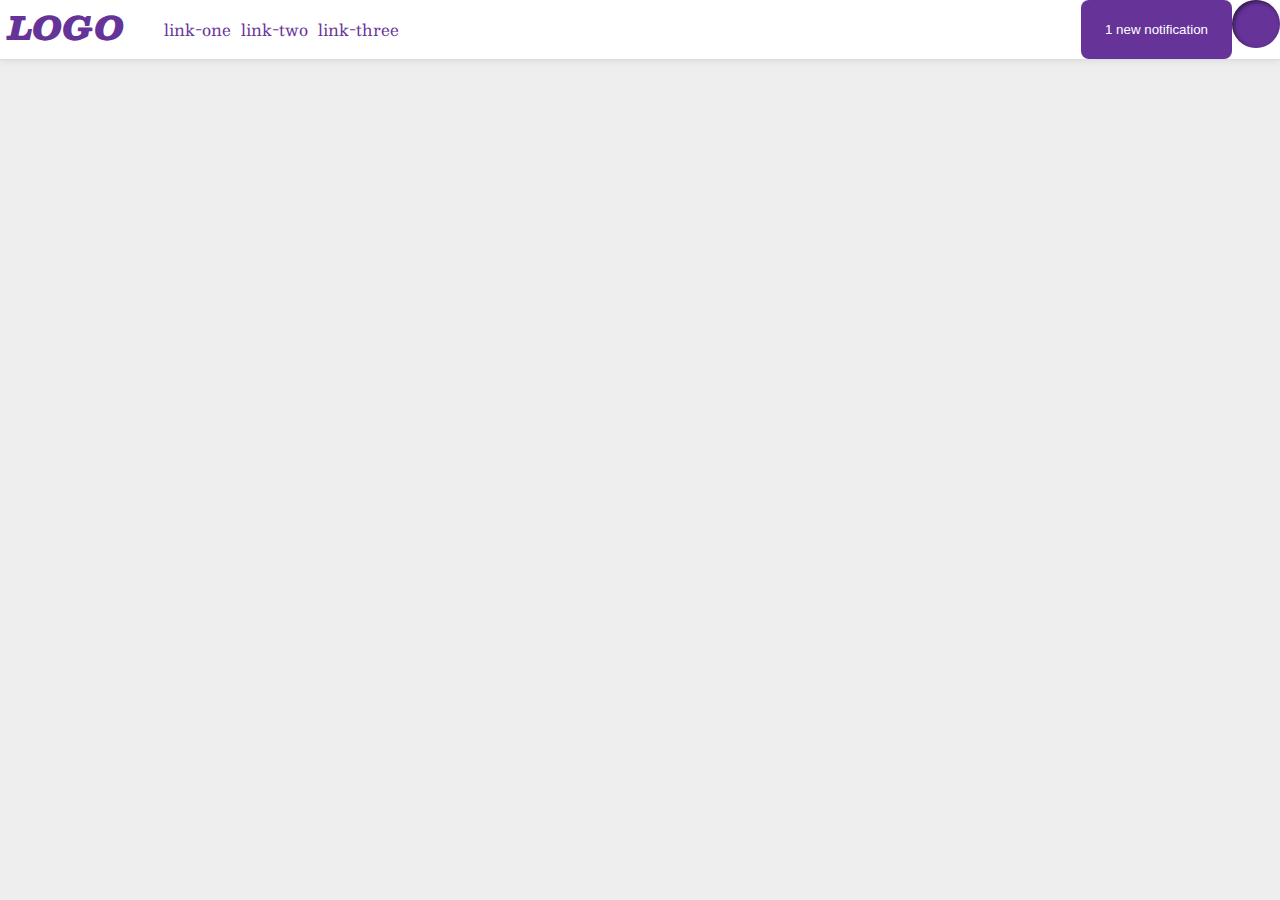
<file: flex/03-flex-header-2/index.html>
<!DOCTYPE html>
<html lang="en">
  <head>
    <meta charset="UTF-8">
    <meta http-equiv="X-UA-Compatible" content="IE=edge">
    <meta name="viewport" content="width=device-width, initial-scale=1.0">
    <title>Flex Header 2</title>
    <link rel="stylesheet" href="style.css">
  </head>
  <body>
    <div class="header">
      <div class="left-side">
        <div class="logo">
          LOGO
        </div>
        <ul class="links">
          <li><a href="google.com">link-one</a></li>
          <li><a href="google.com">link-two</a></li>
          <li><a href="google.com">link-three</a></li>
        </ul>
      </div>
      <div class="right-side">
        <button class="notifications">
          1 new notification
        </button>
        <div class="profile-image"></div>
      </div>
    </div>
  </body>
</html>
</file>
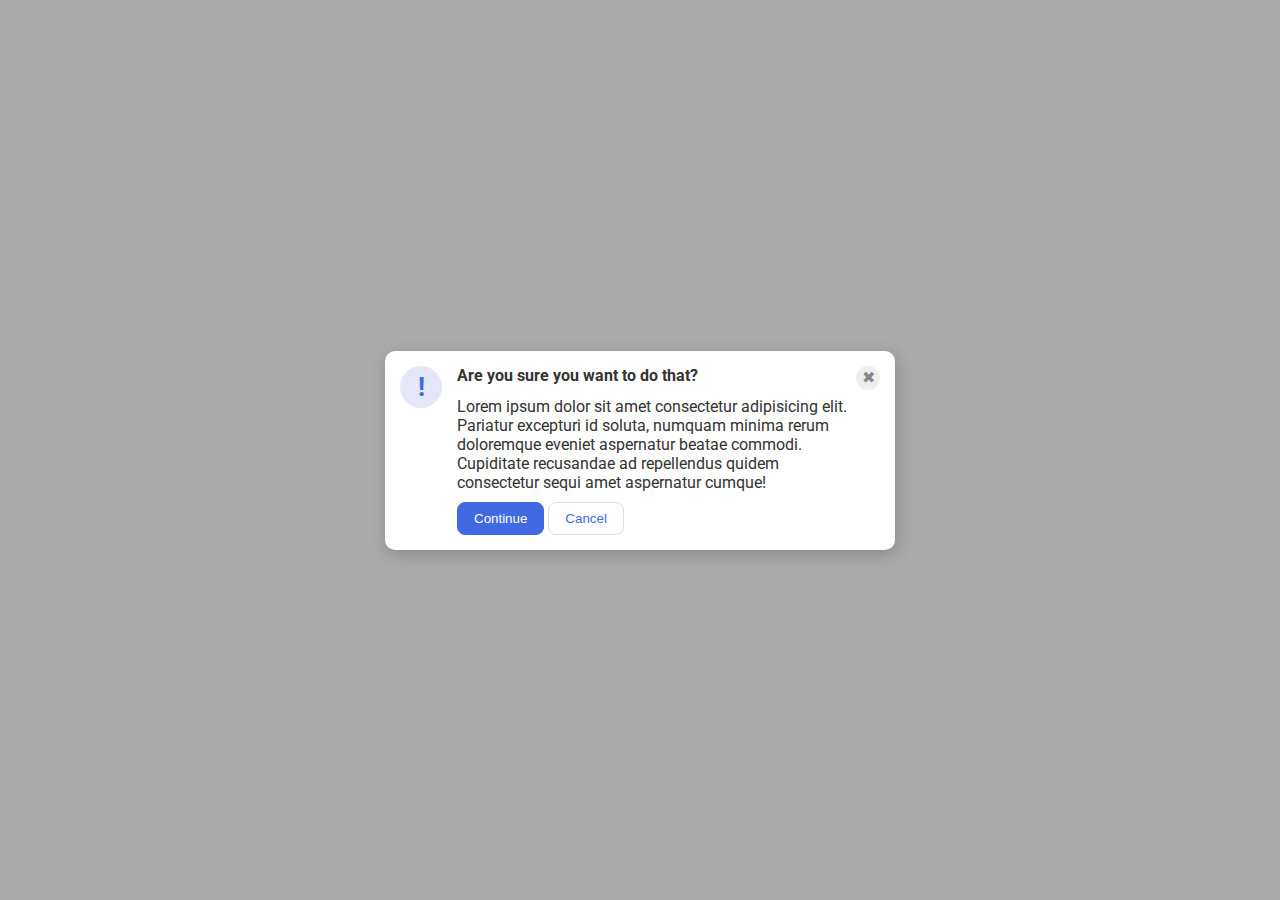
<file: flex/05-flex-modal/index.html>
<!DOCTYPE html>
<html lang="en">
  <head>
    <meta charset="UTF-8">
    <meta http-equiv="X-UA-Compatible" content="IE=edge">
    <meta name="viewport" content="width=device-width, initial-scale=1.0">
    <link rel="stylesheet" href="style.css">
    <title>Modal</title>
  </head>
  <body>
    <div class="modal">
      <div class="icon">!</div>
      <div class="middle-section">
        <div class="header">Are you sure you want to do that?</div>
        <div class="text">Lorem ipsum dolor sit amet consectetur adipisicing elit. Pariatur excepturi id soluta, numquam minima rerum doloremque eveniet aspernatur beatae commodi. Cupiditate recusandae ad repellendus quidem consectetur sequi amet aspernatur cumque!</div>
        <button class="continue">Continue</button>
        <button class="cancel">Cancel</button>
      </div>
      <div class="close-button">✖</div>
    </div>
  </body>
</html>
</file>
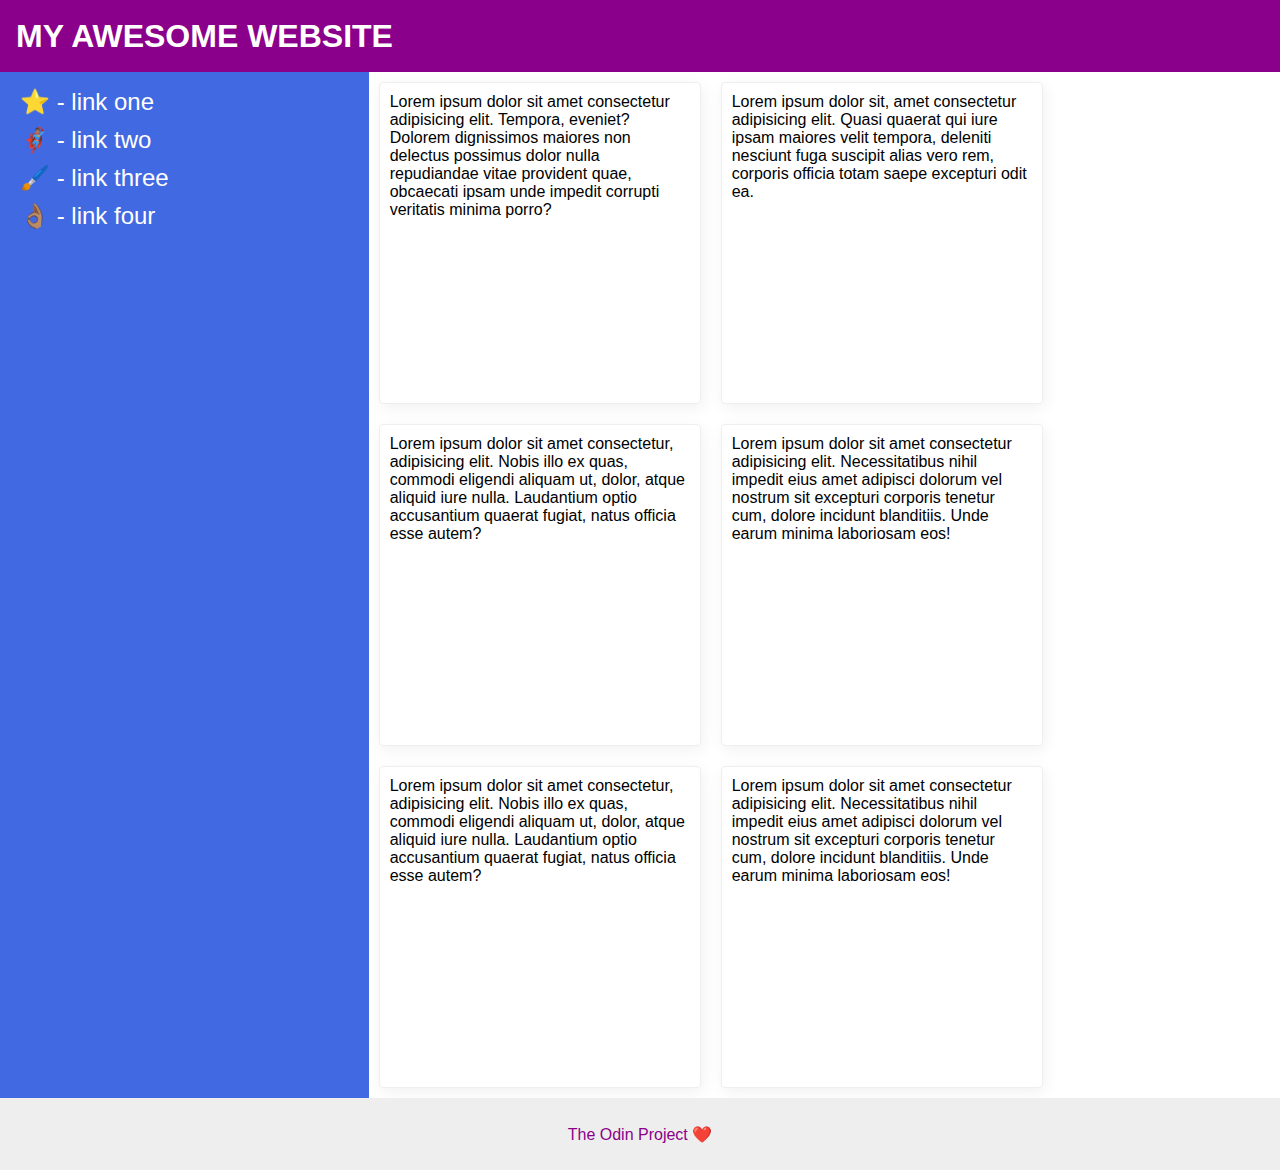
<file: flex/07-flex-layout-2/index.html>
<!DOCTYPE html>
<html lang="en">
  <head>
    <meta charset="UTF-8">
    <meta http-equiv="X-UA-Compatible" content="IE=edge">
    <meta name="viewport" content="width=device-width, initial-scale=1.0">
    <title>The Holy Grail</title>
    <link rel="stylesheet" href="style.css">
  </head>
  <body>
    <div class="header">
      <label> MY AWESOME WEBSITE </label>
    </div>
    
    <div class="page">
      <div class="sidebar">
        <ul>
          <li><a href="#">⭐ - link one</a></li>
          <li><a href="#">🦸🏽‍♂️ - link two</a></li>
          <li><a href="#">🖌️ - link three</a></li>
          <li><a href="#">👌🏽 - link four</a></li>
        </ul>
      </div>
      
      <div class="content">
        <div class="card">Lorem ipsum dolor sit amet consectetur adipisicing elit. Tempora, eveniet? Dolorem dignissimos maiores non delectus possimus dolor nulla repudiandae vitae provident quae, obcaecati ipsam unde impedit corrupti veritatis minima porro?</div>
        <div class="card">Lorem ipsum dolor sit, amet consectetur adipisicing elit. Quasi quaerat qui iure ipsam maiores velit tempora, deleniti nesciunt fuga suscipit alias vero rem, corporis officia totam saepe excepturi odit ea.</div>
        <div class="card">Lorem ipsum dolor sit amet consectetur, adipisicing elit. Nobis illo ex quas, commodi eligendi aliquam ut, dolor, atque aliquid iure nulla. Laudantium optio accusantium quaerat fugiat, natus officia esse autem?</div>
        <div class="card">Lorem ipsum dolor sit amet consectetur adipisicing elit. Necessitatibus nihil impedit eius amet adipisci dolorum vel nostrum sit excepturi corporis tenetur cum, dolore incidunt blanditiis. Unde earum minima laboriosam eos!</div>
        <div class="card">Lorem ipsum dolor sit amet consectetur, adipisicing elit. Nobis illo ex quas, commodi eligendi aliquam ut, dolor, atque aliquid iure nulla. Laudantium optio accusantium quaerat fugiat, natus officia esse autem?</div>
        <div class="card">Lorem ipsum dolor sit amet consectetur adipisicing elit. Necessitatibus nihil impedit eius amet adipisci dolorum vel nostrum sit excepturi corporis tenetur cum, dolore incidunt blanditiis. Unde earum minima laboriosam eos!</div>
      
      </div>
    </div>
    <div class="footer">
      <label for="made with love">The Odin Project ❤️</label>
    </div>
  </body>
</html>
</file>
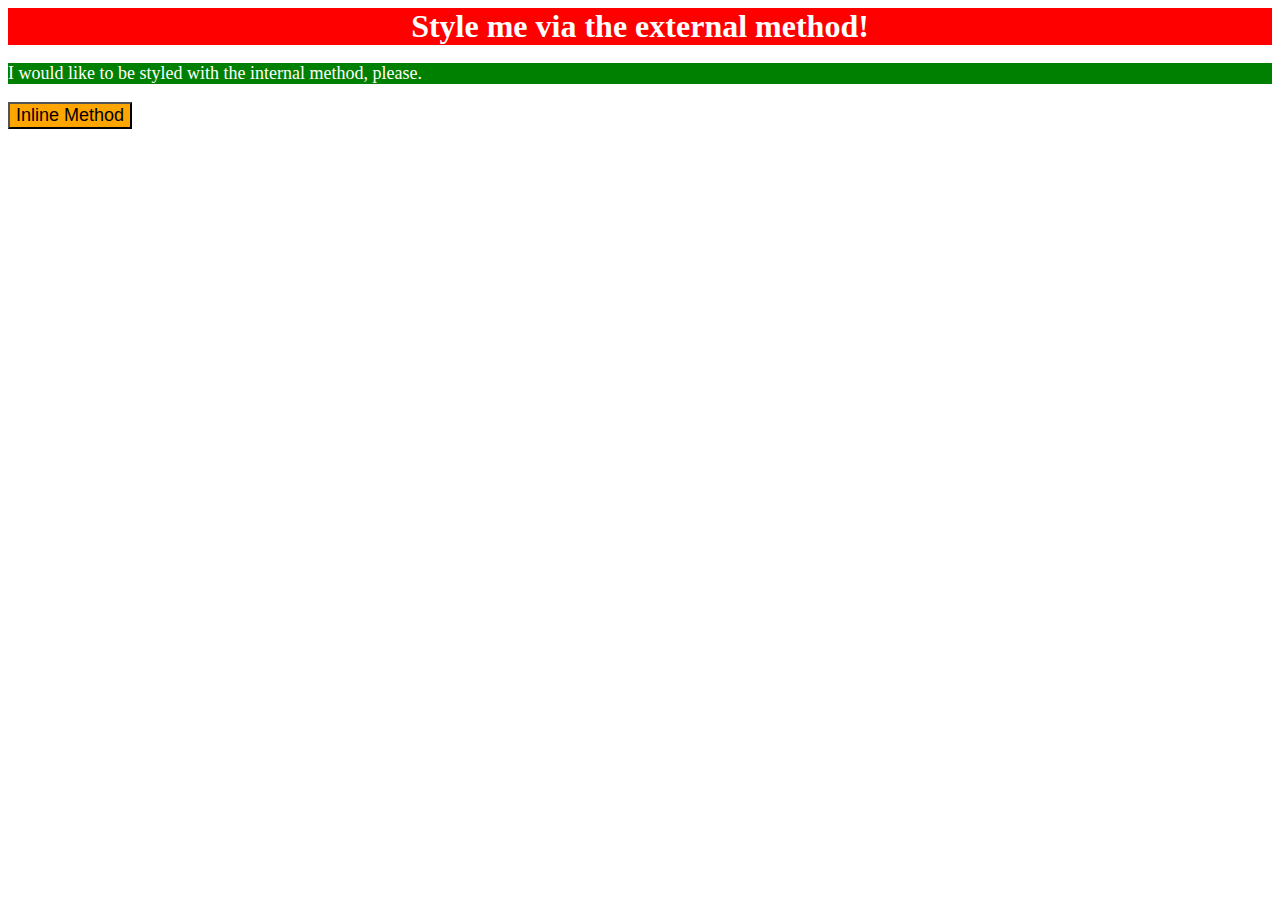
<file: foundations/01-css-methods/index.html>
<!DOCTYPE html>
<html lang="en">
  <head>
    <meta charset="UTF-8">
    <meta http-equiv="X-UA-Compatible" content="IE=edge">
    <meta name="viewport" content="width=device-width, initial-scale=1.0">
    <title>Methods for Adding CSS</title>
    <link rel="stylesheet" href="styles.css">
    <style>
      p {
        background-color: green;
        color: white;
        font-size: 18px;
      }
      
    </style>
  </head>
  <body>
    <div>Style me via the external method!</div>
    <p>I would like to be styled with the internal method, please.</p>
    <button style="background-color: orange;font-size: 18px;">Inline Method</button>
  </body>
</html>
</file>
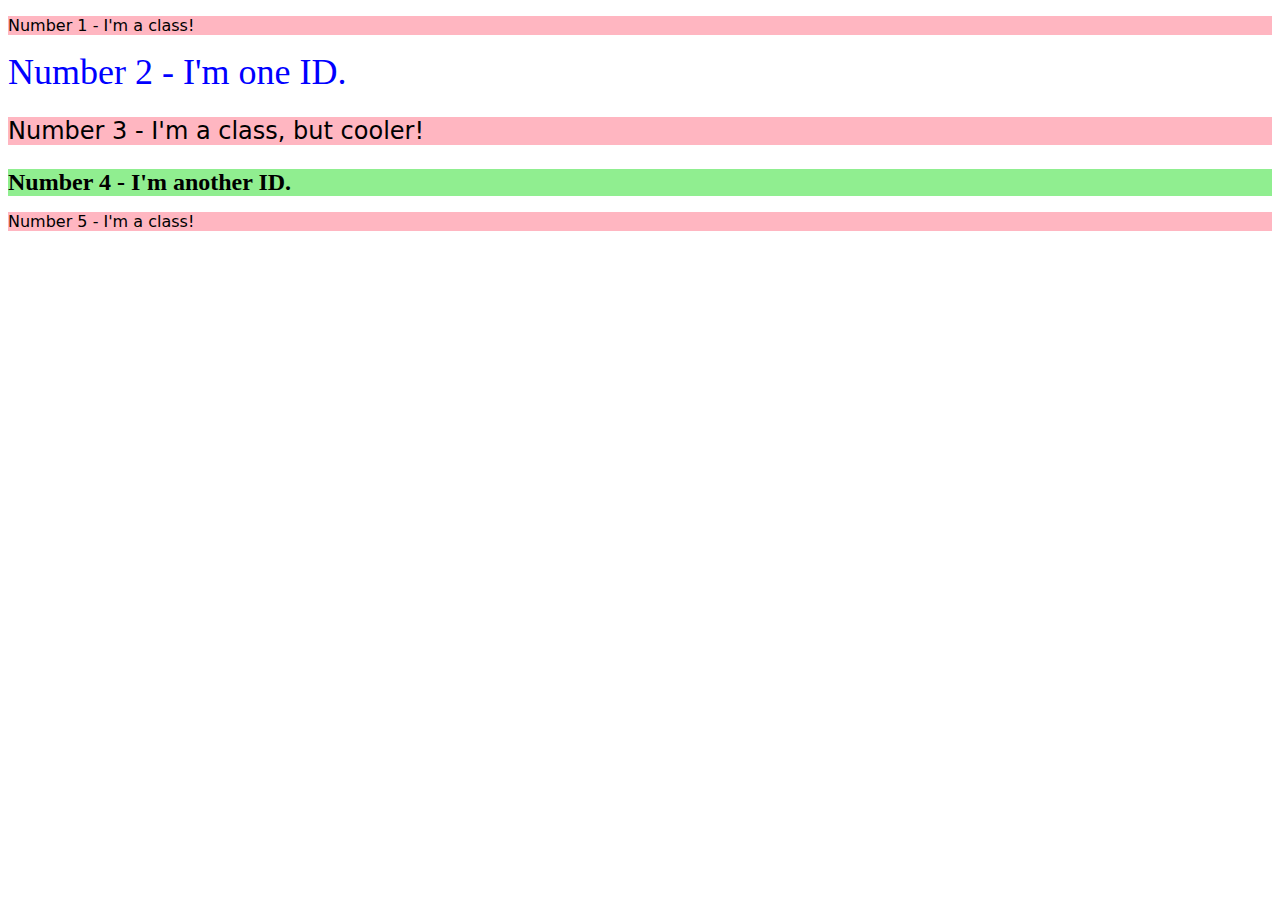
<file: foundations/02-class-id-selectors/index.html>
<!DOCTYPE html>
<html lang="en">
  <head>
    <meta charset="UTF-8">
    <meta http-equiv="X-UA-Compatible" content="IE=edge">
    <meta name="viewport" content="width=device-width, initial-scale=1.0">
    <title>Class and ID Selectors</title>
    <link rel="stylesheet" href="style.css">
  </head>
  <body>
    <p class="odd-number">Number 1 - I'm a class!</p>
    <div id="num-two">Number 2 - I'm one ID.</div>
    <p class="odd-number" id="num-three">Number 3 - I'm a class, but cooler!</p>
    <div id="num-four">Number 4 - I'm another ID.</div>
    <p class="odd-number">Number 5 - I'm a class!</p>
  </body>
</html>
</file>
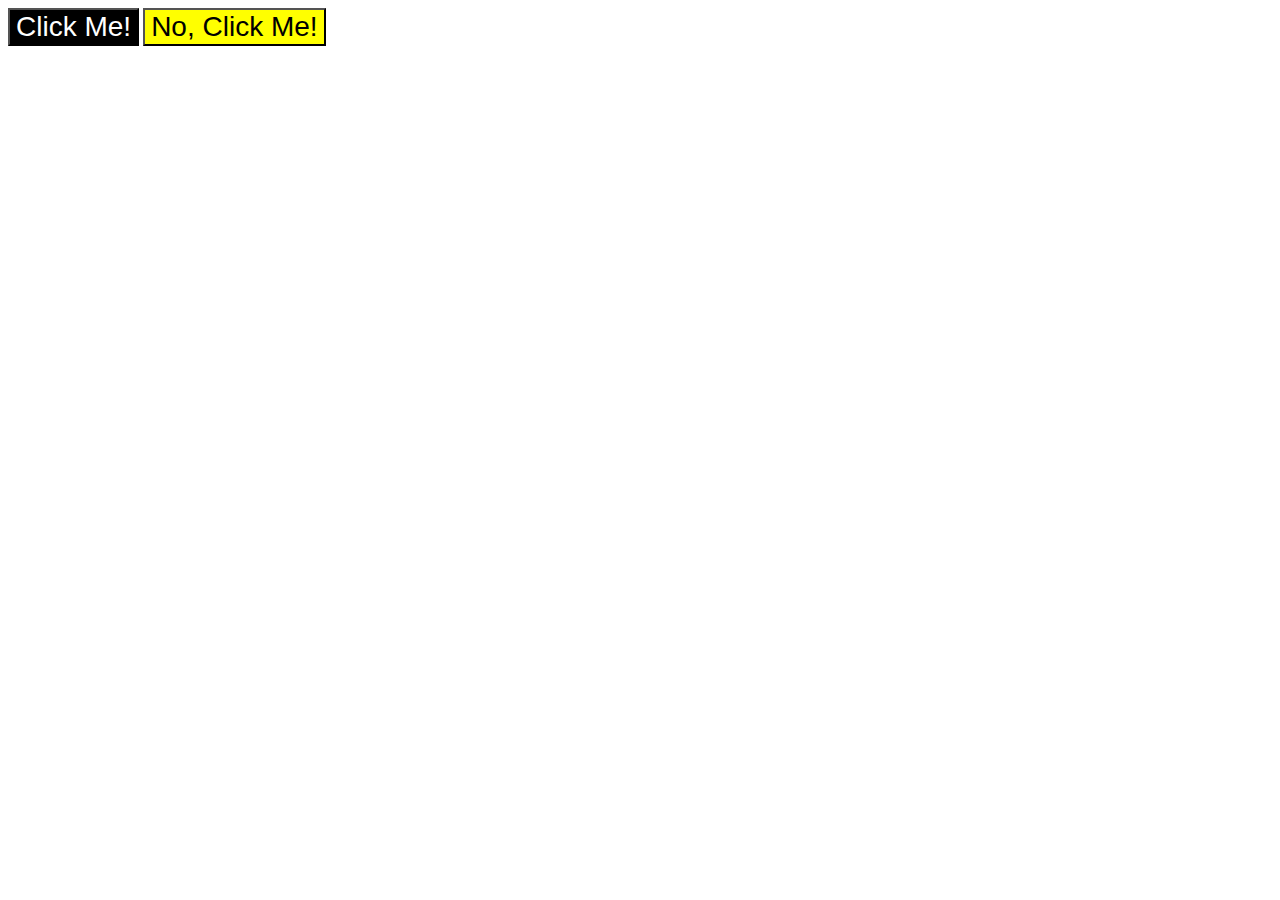
<file: foundations/03-grouping-selectors/index.html>
<!DOCTYPE html>
<html lang="en">
  <head>
    <meta charset="UTF-8">
    <meta http-equiv="X-UA-Compatible" content="IE=edge">
    <meta name="viewport" content="width=device-width, initial-scale=1.0">
    <title>Grouping Selectors</title>
    <link rel="stylesheet" href="style.css">
  </head>
  <body>
    <button class="choices first-choice">Click Me!</button>
    <button class="choices other-choice">No, Click Me!</button>
  </body>
</html>
</file>
<file: flex/03-flex-header-2/style.css>
/* this is some magical font-importing.  
you'll learn about it later. */
@import url('https://fonts.googleapis.com/css2?family=Besley:ital,wght@0,400;1,900&display=swap');

body {
  margin: 0;
  background: #eee;
  font-family: Besley, serif;
}

.header {
  display: flex;
  background: white;
  border-bottom: 1px solid #ddd;
  box-shadow: 0 0 8px rgba(0,0,0,.1);
}

.right-side,
.left-side {
  display: flex;
}

.right-side {
  margin-left: auto;
}

.right-side > button {
  justify-content: flex-end;
}

.profile-image {
  background: rebeccapurple;
  box-shadow: inset 2px 2px 4px rgba(0,0,0,.5);
  border-radius: 50%;
  width: 48px;
  height: 48px;
}

.logo {
  color: rebeccapurple;
  font-size: 32px;
  font-weight: 900;
  font-style: italic;
  margin-left: 8px;
}

button {
  border: none;
  border-radius: 8px;
  background: rebeccapurple;
  color: white;
  padding: 8px 24px;
}

a {
  /* this removes the line under our links */
  text-decoration: none;
  color: rebeccapurple;
}

.links {
  flex: initial;
  list-style-type: none;
  display: flex;
  gap: 10px;
}

li  {
  display: flex;
  flex: 0 0 auto;

}
</file>
<file: flex/05-flex-modal/style.css>
@import url('https://fonts.googleapis.com/css2?family=Roboto:wght@400;700&display=swap');

html, body {
  height: 100%;
}

body {
  font-family: Roboto, sans-serif;
  margin: 0;
  background: #aaa;
  color: #333;
  /* I'll give you this one for free lol */
  display: flex;
  align-items: center;
  justify-content: center;
}

.modal {
  padding: 15px;
  display: flex;
  background: white;
  width: 480px;
  border-radius: 10px;
  box-shadow: 2px 4px 16px rgba(0,0,0,.2);
}

.middle-section {
  margin-left: 15px;
}

.middle-section > .header {
  font-weight: bold;
  margin-bottom: 12px;
}

.middle-section > .text {
  margin-bottom: 10px;
}

/* .middle-section > button {
  margin-bottom: 10px;
} */

.icon {
  flex: none;
  color: royalblue;
  font-size: 26px;
  font-weight: 700;
  background: lavender;
  width: 42px;
  height: 42px;
  border-radius: 50%;
  display: flex;
  align-items: center;
  justify-content: center;
}

.close-button {
  flex: none;
  background: #eee;
  border-radius: 50%;
  color: #888;
  font-weight: 400;
  font-size: 16px;
  height: 24px;
  width: 24px;
  display: flex;
  align-items: center;
  justify-content: center;
}


button {
  padding: 8px 16px;
  border-radius: 8px;
}

button.continue {
  background: royalblue;
  border: 1px solid royalblue;
  color: white;
}

button.cancel {
  background: white;
  border: 1px solid #ddd;
  color: royalblue;
}
</file>
<file: flex/07-flex-layout-2/style.css>
body {
  font-family: -apple-system, BlinkMacSystemFont, 'Segoe UI', Roboto, Oxygen, Ubuntu, Cantarell, 'Open Sans', 'Helvetica Neue', sans-serif;
  margin: 0;
  min-height: 100vh;
  display: flex;
  flex-direction: column;
}

.header {
  display: flex;
  justify-content: flex-start;
  align-items: center;
  font-size: 32px;
  height: 72px;
  background: darkmagenta;
  color: white;
}

.header > label {
  font-family: Impact, Haettenschweiler, 'Arial Narrow Bold', sans-serif;
  font-weight: 900;
  padding: 16px;
}

.page {
  flex: auto;
  display: flex;
}

.page > .sidebar > ul {
  display: flex;
  display: 1 0 auto;
  flex-direction: column;
  padding: 0 200px 0 20px;
  gap: 10px;
}

.content {
  display: flex;
  flex-wrap: wrap;
  flex: 4 1 auto;
}

.footer {
  margin-top: auto;
  display: flex;
  align-items: center;
  justify-content: center;
  height: 72px;
  background: #eee;
  color: darkmagenta;
}

.sidebar {
  flex: 1 0 auto;
  background: royalblue;
  box-sizing: border-box;
}

ul {
  list-style-type: none;
  padding: 16px;
}

li {
  font-size: 24px;
}

.card {
  border: 1px solid #eee;
  box-shadow: 2px 4px 16px rgba(0,0,0,.06);
  border-radius: 4px;
  width: 300px;
  height: 300px;
  padding: 10px;
  margin: 10px;
}

a {
  color:white;
  text-decoration: none;
}
</file>
<file: foundations/01-css-methods/styles.css>
div {
    background-color: red;
    color: white;
    font-size: 32px;
    font-weight: bold;
    text-align: center
}
</file>
<file: foundations/02-class-id-selectors/style.css>
.odd-number {
    background-color: lightpink;
    font-family: "Verdana","DejaVu Sans", sans-serif;
}

#num-two {
    color: blue;
    font-size: 36px;
}

#num-three {
    font-size: 24px;
}
 
#num-four {
    background-color: lightgreen;
    font-size: 24px;
    font-weight: bold;
}
</file>
<file: foundations/03-grouping-selectors/style.css>
.choices {
    font-size: 28px;
    font-family: Helvetica,"Times New Roman",sans-serif;
}

.first-choice {
    color:white;
    background-color: black;
}

.other-choice {
    background-color: yellow;
}
</file>
